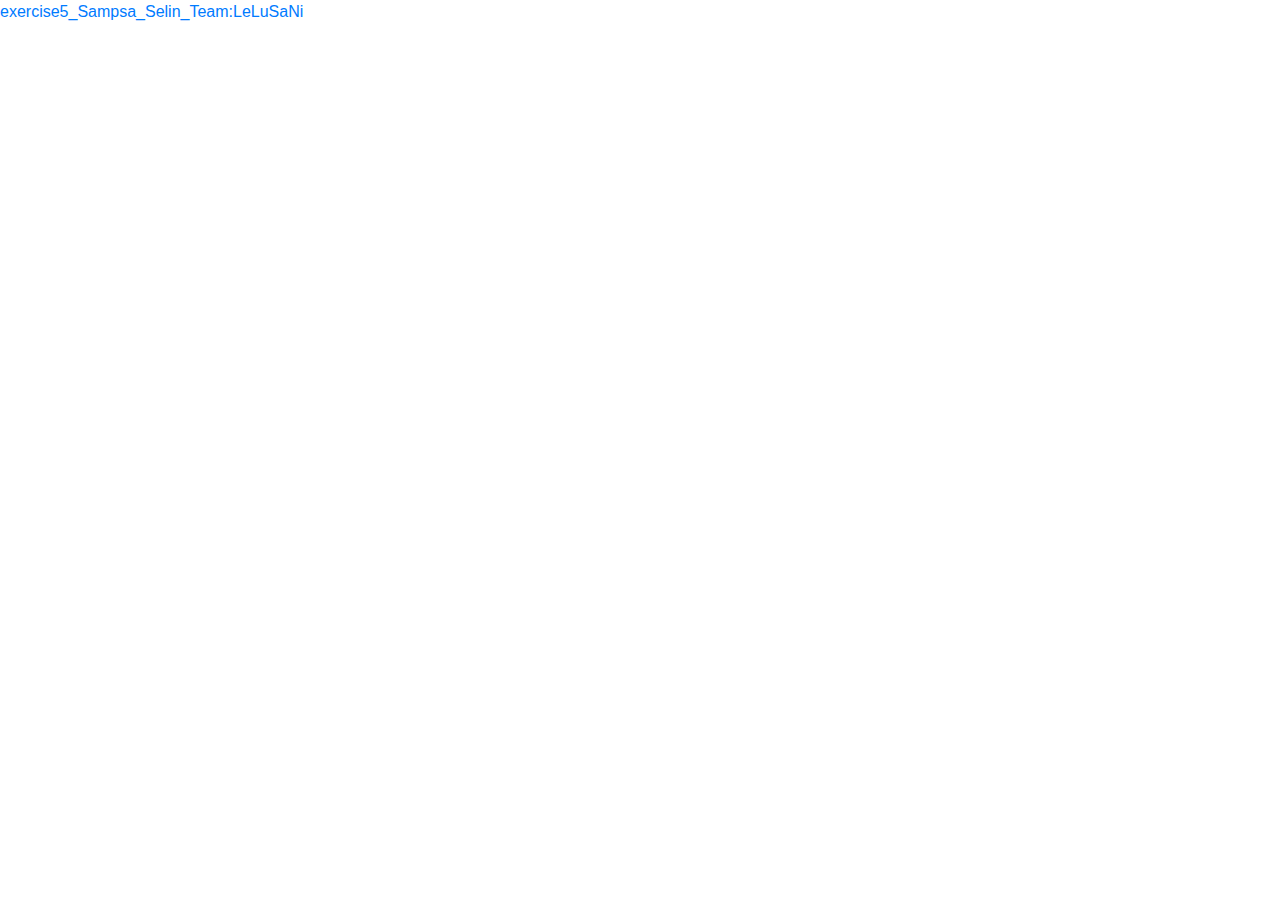
<file: exercise5.html>
<html>
    <head>
    <meta charset='utf-8'>
    <meta http-equiv="X-UA-Compatible" content="IE-Edge">
    <title>Exercise5</title>
    <meta name='viewport' content="widht=device-widht, initial-scale=1,shrink-to-fit=no">
    <link rel="stylesheet" href="https://stackpath.bootstrapcdn.com/bootstrap/4.4.1/css/bootstrap.min.css" integrity="sha384-Vkoo8x4CGsO3+Hhxv8T/Q5PaXtkKtu6ug5TOeNV6gBiFeWPGFN9MuhOf23Q9Ifjh" crossorigin="anonymous">
    </head>
    <body>

    <a href="https://hameenamk-my.sharepoint.com/:x:/g/personal/sampsa19100_student_hamk_fi/EXxj1DBh3iZNrs8IgjLMby0Biwmr95sn_BivERAkk-AFvg?email=deepak.kc%40hamk.fi&e=Y0uScs" target="_blank">exercise5_Sampsa_Selin_Team:LeLuSaNi</a>
    
    
    </html>
</file>
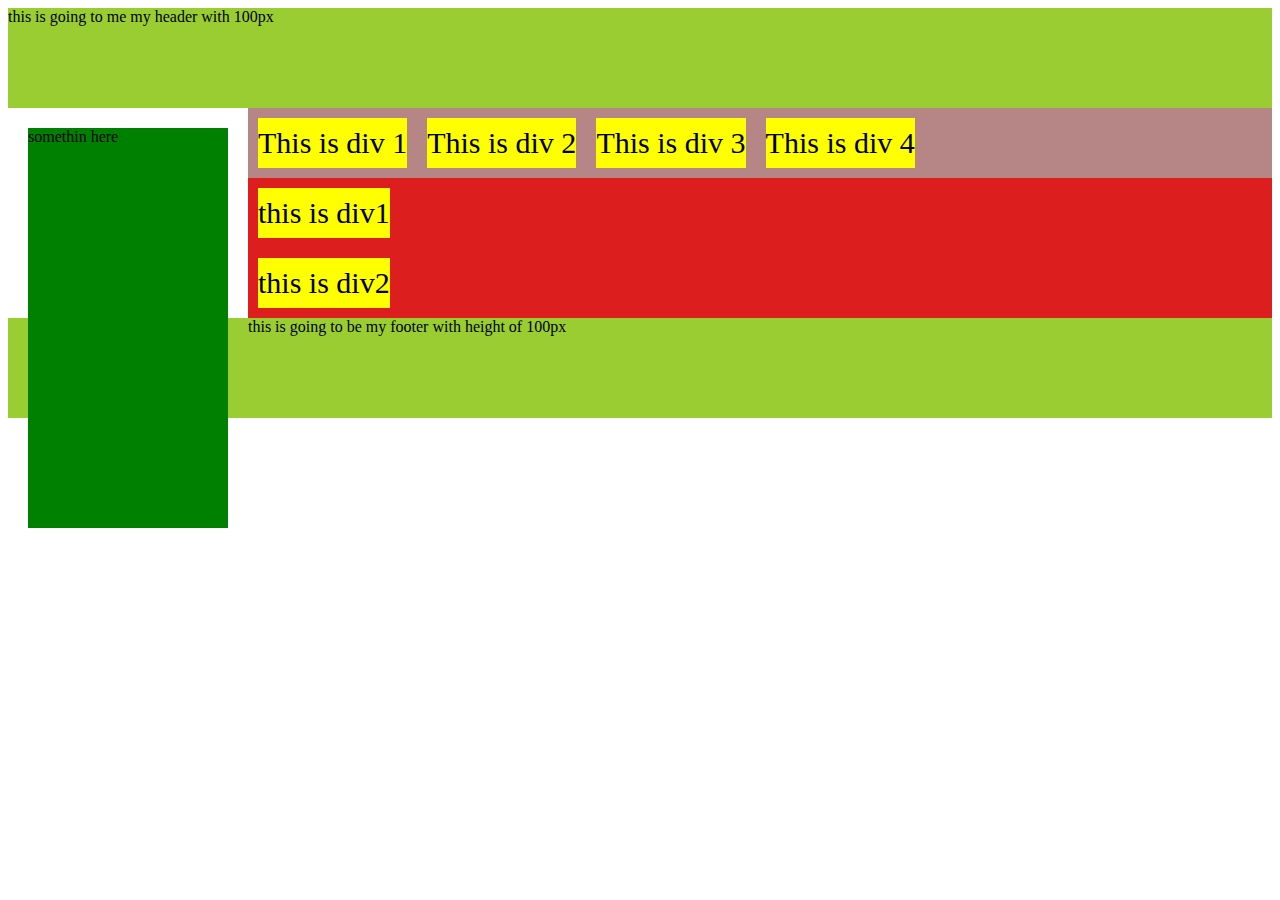
<file: flexbox.html>
<!DOCTYPE html>
<html>
<head>
<meta charset='utf-8'>
<title>Flexboxes</title>
<link rel='stylesheet' href='css/main1.css'>
</head>


<body>
    <div>
        <header>
        this is going to me my header with 100px
        </header>
    </div>
    <div class="box">
        somethin here
    </div>
<div class="flexContainer">

<div>This is div 1</div>
<div>This is div 2</div>
<div>This is div 3</div>
<div>This is div 4</div>

</div>
<div class="flexcolumn">
        <div>this is div1</div>
        <div>this is div2</div>
</div>
<div>
    <footer>
        this is going to be my footer with height of 100px 
    </footer>
</div>

</body>
</html>
</file>
<file: css/main1.css>
.flexContainer{
    display:flex;
    background-color: rgb(182, 133, 133);
    align-content: space-between;
    flex-wrap: wrap;
}
.flexContainer > div, .flexcolumn > div {
    background-color:  yellow;
    margin: 10px;
    text-align: center;
    line-height: 50px;
    font-size: 30px;
    width: fit-content;

}
.flexcolumn{
    display: flex;
    background-color:rgb(221, 30, 30);
    flex-direction: column;
}
.box{
    float: left;
    width: 200px;
    margin: 20px;
    background-color: green;
    min-height: 400px;
}
header, footer{

    background-color:yellowgreen;
    height: 100px; 
}
</file>
